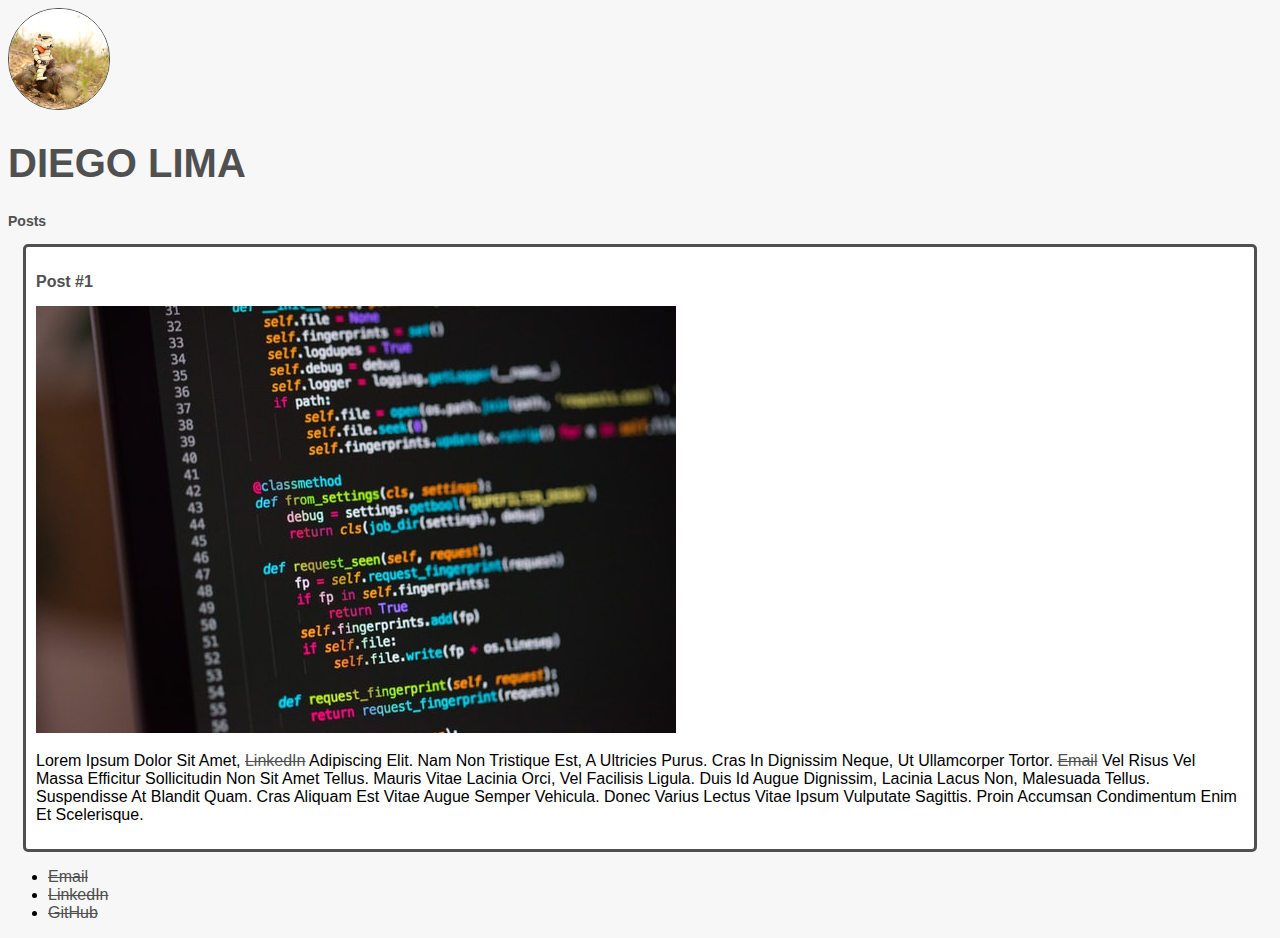
<file: CricaoDeWebsitesComHTML5eCSS3/IntroducaoCursoHTML/index.html>
<!DOCTYPE html>
<html>
    <head>
        <meta charset="utf-8">
        <title>Diego Lima</title>
        <link rel="stylesheet" href="style.css">
    </head>
    <body>
        <header>
            <img src="cabecalho01.jpg" alt="Ilustração do cabecalho" class="photo">
            <h1 id="title">Diego Lima</h1>
        </header>
        <section>
            <header>
                <h2 id="subtitle">Posts</h2>
            </header>
            <article class="post">
                <header>
                    <h3 id="post_title">Post #1</h3>
                    <img src="post01.jpg" alt="primeira postagem" class="post_image">
                </header>
                <p class="post_content">
                    Lorem ipsum dolor sit amet, <a href="https://www.linkedin.com/in/diego-rodrigues-lima1989/" target="_blank">LinkedIn</a> adipiscing elit. Nam non tristique est, a ultricies purus. Cras in dignissim
                    neque, ut ullamcorper tortor. <a href="mailto:teste@email.com">Email</a> vel risus vel massa efficitur sollicitudin non sit amet tellus. Mauris vitae
                    lacinia orci, vel facilisis ligula. Duis id augue dignissim, lacinia lacus non, malesuada tellus. Suspendisse at blandit
                    quam. Cras aliquam est vitae augue semper vehicula. Donec varius lectus vitae ipsum vulputate sagittis. Proin accumsan
                    condimentum enim et scelerisque.
                </p>
            </article>
        </section>
        <footer>
            <ul>
                <li>
                    <a href="mailto:Email@mail.com" target="_blank">Email</a>
                </li>
                <li>
                    <a href="https://www.linkedin.com/in/diego-rodrigues-lima1989/" target="_blank">LinkedIn</a>
                </li>
                <li>
                    <a href="https://github.com/DiegoLima2018" target="_blank">GitHub</a>
                </li>
            </ul>
        </footer>
    </body>
</html>
</file>
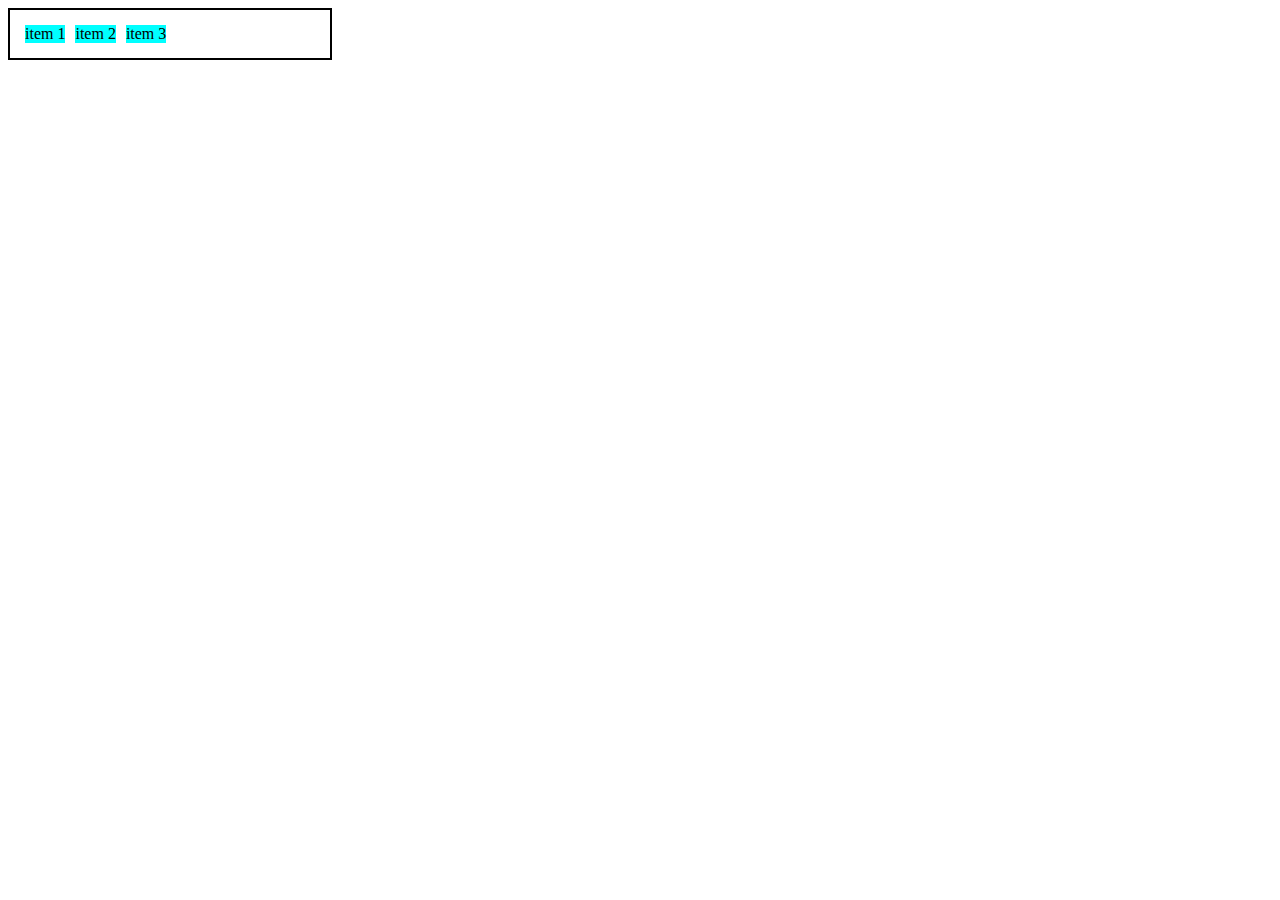
<file: PosicionamentoComFlexBoxCSS/0-display-flex.html>
<!DOCTYPE html>
<html lang="<br>">
<head>
    <meta charset="UTF-8">
    <meta http-equiv="X-UA-Compatible" content="IE=edge">
    <meta name="viewport" content="width=device-width, initial-scale=1.0">
    <title>Fundamentos - display flex</title>
    <style>
        .flex{
            max-width: 300px;
            padding: 10px;
            border: 2px solid black;
            display: flex;
        }
        
        .item{
            background-color: aqua;
            margin: 5px;
        }
    </style>
</head>
<body>
    <div class="flex">
        <div class="item">item 1</div>
        <div class="item">item 2</div>
        <div class="item">item 3</div>
    </div>
</body>
</html>
</file>
<file: CricaoDeWebsitesComHTML5eCSS3/IntroducaoCursoHTML/style.css>
body{
    background: #f7f7f7;
    font-family: Verdana, Geneva, Tahoma, sans-serif;
}

.photo{
    border: 1px solid #505050;
    border-radius: 50px;
}

#title{
    color: #505050;
    font-size: 40px;
    text-transform: uppercase;
}

a{
    text-decoration: line-through;
    color: #505050;
}

#subtitle{
    color: #505050;
    font-size: 14px;
}

#post_title{
    color: #505050;
    font-size: 12px;
}

#post_title {
    font-size: 16px;
    color: #505050
    margin: 0;
    margin-bottom: 15px;
}

.post{
    background: #FFF;
    padding: 10px;
    border: 3px solid #505050;
    margin: 15px;
    border-radius: 5px;
}

.post_content{
    margin: 0;
    margin-bottom: 15px;
    text-transform: capitalize;
}

.post_image{
    margin-bottom: 15px;
}
</file>
